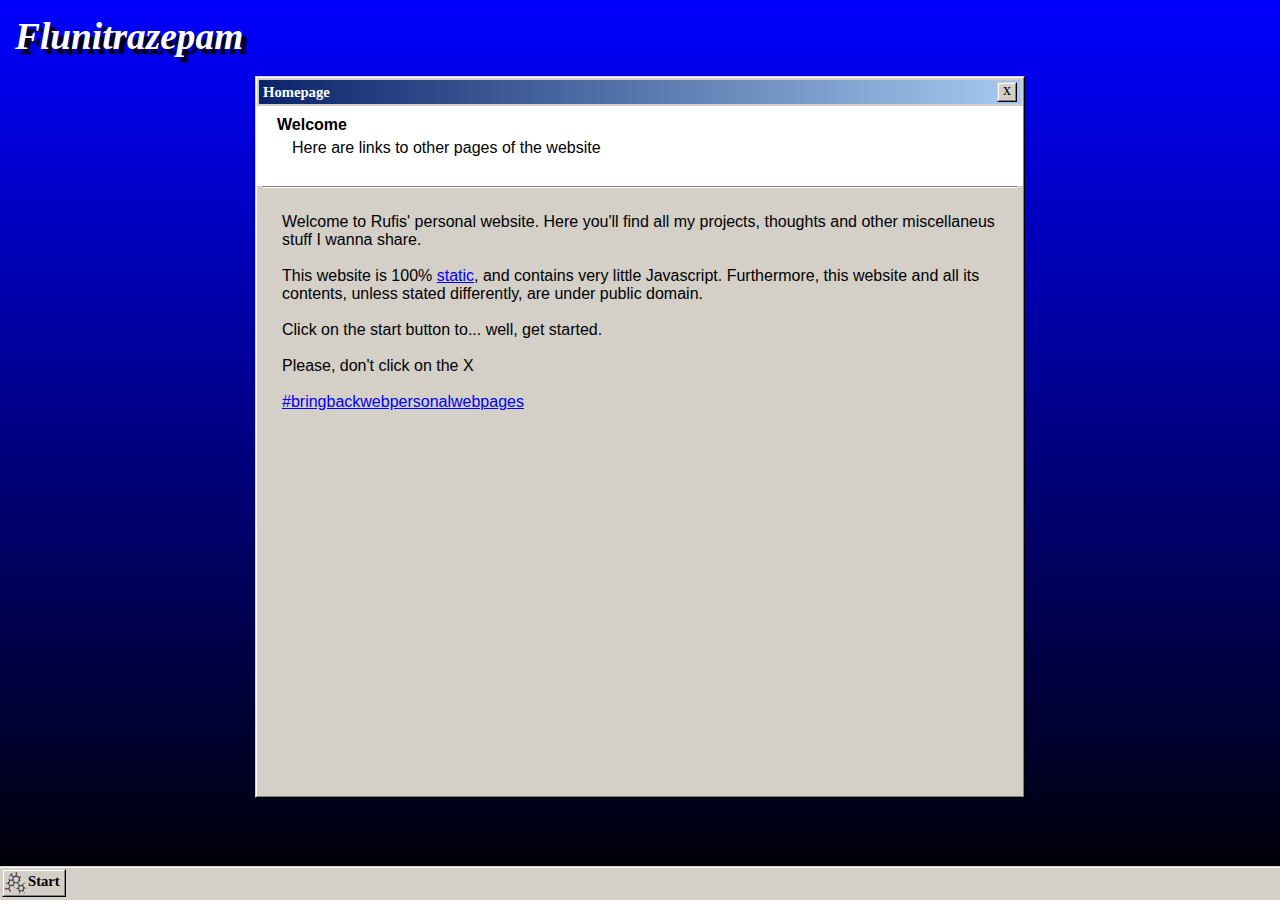
<file: index.html>
<!DOCTYPE html>
<html lang="it">
	<head>
		<meta charset="utf-8" />
		<title>Flunitrazepam</title>
		<link rel="stylesheet" type="text/css" href="/styles/stylesheet.css" />
		<link rel="stylesheet" type="text/css" href="/styles/portrait.css" />
		<link rel="icon" href="/img/favicon.png">
	</head>
	<body>
		<div class="main-container">
			<div class="header">
				<h1 class="title"><a href="/index.html">Flunitrazepam</a></h1>
			</div>
			<div class="window borderout vflex">
				<div class="borderin vflex">

					<div class="titlebar">
						<b class="title">Homepage</b>
						<div class="borderout x-button-pad" onclick="window.location.href = 'https://www.youtube.com/watch?v=dQw4w9WgXcQ'">
							<div class="borderin x-button">
								<p class="x-button">x</p>
							</div>
						</div>
					</div>
					<div class="window-header">
						<b>Welcome</b>
							<p class="padding5-15">Here are links to other pages of the website</p>
					</div>
					<hr/>
					<div class="window-content padding25">
						<p>Welcome to Rufis' personal website. Here you'll find all my projects, thoughts and other miscellaneus stuff I wanna share.</p><br>
						<p>This website is 100% <a href="https://en.wikipedia.org/wiki/Static_web_page">static</a>, and contains very little Javascript.
							Furthermore, this website and all its contents, unless stated differently, are under public domain.</p><br>
						<p>Click on the start button to... well, get started.</p><br>
						<p>Please, don't click on the X</p><br>
						<p><a href="https://en.wikipedia.org/wiki/Personal_web_page">#bringbackwebpersonalwebpages</a></p>
					</div>
				</div>
			</div>
			<div class="start-border">
				<div class="start-bar hflex">
					<div class="borderout" onclick="document.getElementById('start-menu').hidden = !document.getElementById('start-menu').hidden;">
						<div class="borderin hflex" style="height: unset; cursor: pointer;">
							<img src="/img/flunitrazepam.png" alt="flunitrazepam" class="start-img">
							<b class="start-text">Start</b>
						</div>
					</div>
				</div>
			</div>
		</div>

		<div id="start-menu" hidden>
			<div class="borderout" style="height: 100%;">
				<div class="borderin hflex">
					<img src="/img/StartMenu.png" alt="windows 2000" style="float: left; flex-grow: 0;">
					<div class="vflex" style="height: 100%; width: 100%;">
						<div class="menu-elem" onclick="window.location.href = '/articles.html'">
							<img src="/img/articles.png" alt="articles">
							<p>Articles</p>
						</div>
						<div class="menu-elem" onclick="window.location.href = '/dump.html'">
							<img src="/img/dump.png" alt="dump">
							<p>Brain Dump</p>
						</div>
						<div class="menu-elem" onclick="window.location.href = '/feeds.html'">
							<img src="/img/feed.png" alt="feed">
							<p>Feeds</p>
						</div>
						<div class="menu-elem" onclick="window.location.href = '/about.html'">
							<img src="/img/lenny.gif" alt="me">
							<p>About Me</p>
						</div>
						<div class="menu-elem elem-dis">
							<img src="/img/home.png" alt="home">
							<p>Homepage</p>
						</div>
					</div>
				</div>
			</div>
		</div>

	</body>
</html>
</file>
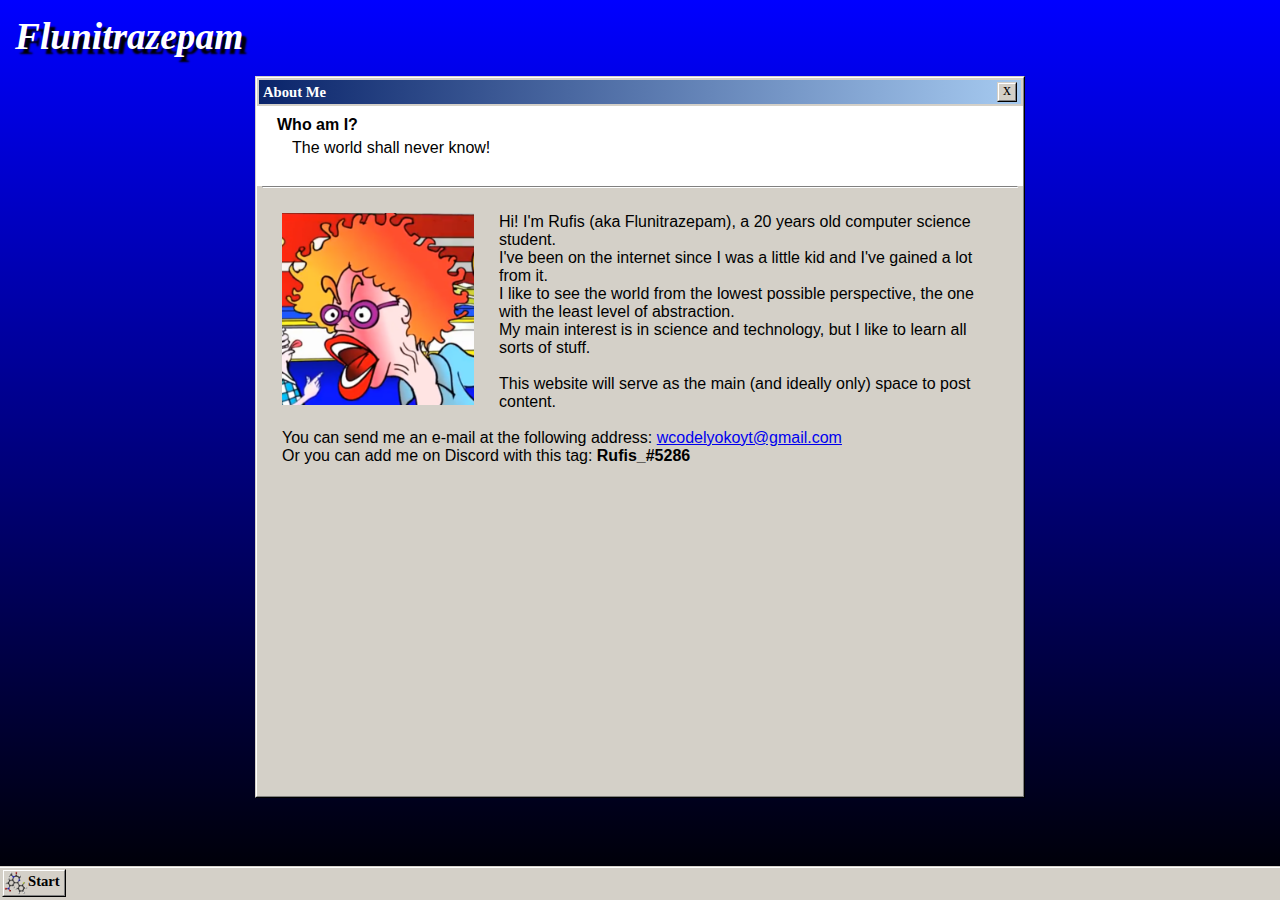
<file: about.html>
<!DOCTYPE html>
<html lang="it">
	<head>
		<meta charset="utf-8" />
		<title>Flunitrazepam</title>
		<link rel="stylesheet" type="text/css" href="/styles/stylesheet.css" />
		<link rel="stylesheet" type="text/css" href="/styles/portrait.css" />
		<link rel="icon" href="/img/favicon.png">
	</head>
	<body>
		<div class="main-container">
			<div class="header">
				<h1 class="title"><a href="/index.html">Flunitrazepam</a></h1>
			</div>
			<div class="window borderout vflex">
				<div class="borderin vflex">

					<div class="titlebar">
						<b class="title">About Me</b>
						<div class="borderout x-button-pad" onclick="window.location.href = 'https://www.youtube.com/watch?v=kuNixp-wvWM'">
							<div class="borderin x-button">
								<p class="x-button">x</p>
							</div>
						</div>
					</div>
					<div class="window-header">
						<b>Who am I?</b>
							<p class="padding5-15">The world shall never know!</p>
					</div>
					<hr/>
					<div class="window-content padding25">
						<img src="/img/me.png" alt="me" width="192" height="192" style="float: left; padding-right: 25px;">
						<p>Hi! I'm Rufis (aka Flunitrazepam), a 20 years old computer science student.</p>
						<p>I've been on the internet since I was a little kid and I've gained a lot from it.</p>
						<p>I like to see the world from the lowest possible perspective, the one with the least level of abstraction.</p>
						<p>My main interest is in science and technology, but I like to learn all sorts of stuff.</p>
						<br>
						<p>This website will serve as the main (and ideally only) space to post content.</p>
						<br>
						<p>You can send me an e-mail at the following address: <a href="mailto:wcodelyokoyt@gmail.com">wcodelyokoyt@gmail.com</a></p>
						<p>Or you can add me on Discord with this tag: <b>Rufis_#5286</b></p>
					</div>
				</div>
			</div>
			<div class="start-border">
				<div class="start-bar hflex">
					<div class="borderout" onclick="document.getElementById('start-menu').hidden = !document.getElementById('start-menu').hidden;">
						<div class="borderin hflex" style="height: unset; cursor: pointer;">
							<img src="/img/flunitrazepam.png" alt="flunitrazepam" class="start-img">
							<b class="start-text">Start</b>
						</div>
					</div>
				</div>
			</div>
		</div>

		<div id="start-menu" hidden>
			<div class="borderout" style="height: 100%;">
				<div class="borderin hflex">
					<img src="/img/StartMenu.png" alt="windows 2000" style="float: left; flex-grow: 0;">
					<div class="vflex" style="height: 100%; width: 100%;">
						<div class="menu-elem" onclick="window.location.href = '/articles.html'">
							<img src="/img/articles.png" alt="articles">
							<p>Articles</p>
						</div>
						<div class="menu-elem" onclick="window.location.href = '/dump.html'">
							<img src="/img/dump.png" alt="dump">
							<p>Brain Dump</p>
						</div>
						<div class="menu-elem" onclick="window.location.href = '/feeds.html'">
							<img src="/img/feed.png" alt="feed">
							<p>Feeds</p>
						</div>
						<div class="menu-elem elem-dis">
							<img src="/img/lenny.gif" alt="me">
							<p>About Me</p>
						</div>
						<div class="menu-elem" onclick="window.location.href = '/index.html'">
							<img src="/img/home.png" alt="home">
							<p>Homepage</p>
						</div>
					</div>
				</div>
			</div>
		</div>

	</body>
</html>
</file>
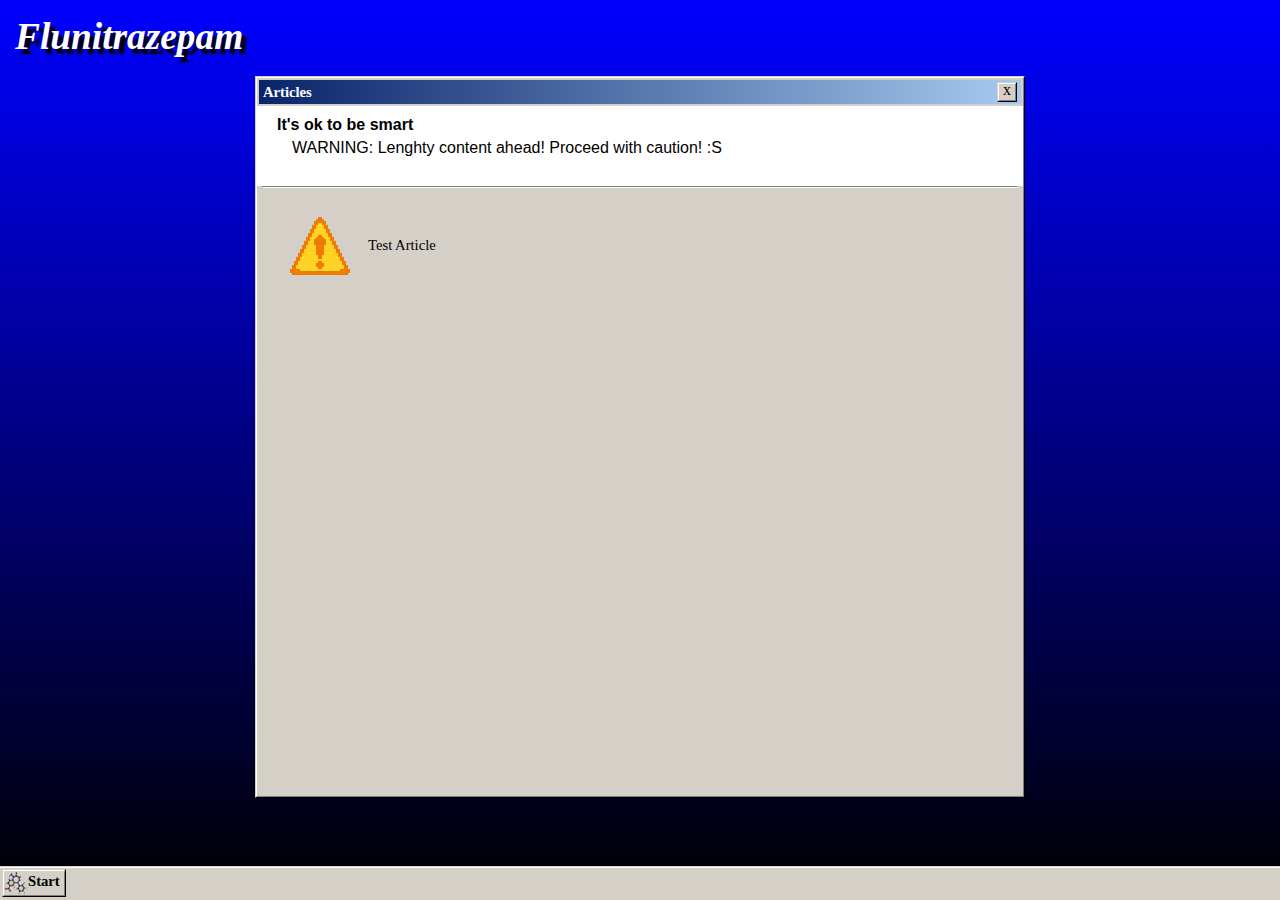
<file: articles.html>
<!DOCTYPE html>
<html lang="it">
	<head>
		<meta charset="utf-8" />
		<title>Flunitrazepam</title>
		<link rel="stylesheet" type="text/css" href="/styles/stylesheet.css" />
		<link rel="stylesheet" type="text/css" href="/styles/portrait.css" />
		<link rel="icon" href="/img/favicon.png">
	</head>
	<body>
		<div class="main-container">
			<div class="header">
				<h1 class="title"><a href="/index.html">Flunitrazepam</a></h1>
			</div>
			<div class="window borderout vflex">
				<div class="borderin vflex">

					<div class="titlebar">
						<b class="title">Articles</b>
						<div class="borderout x-button-pad" onclick="window.location.href = 'https://www.youtube.com/watch?v=8qG4TZsNn9M'">
							<div class="borderin x-button">
								<p class="x-button">x</p>
							</div>
						</div>
					</div>
					<div class="window-header">
						<b>It's ok to be smart</b>
							<p class="padding5-15">WARNING: Lenghty content ahead! Proceed with caution! :S</p>
					</div>
					<hr/>
					<div class="window-content padding25">
						<a href="/articles/test.html">
							<div class="menu-elem">
								<img src="/img/warn.png" alt="warn">
								<p>Test Article</p>
							</div>
						</a>
					</div>
				</div>
			</div>
			<div class="start-border">
				<div class="start-bar hflex">
					<div id="start-btn" class="borderout" onclick="document.getElementById('start-menu').hidden = !document.getElementById('start-menu').hidden;">
						<div class="borderin hflex" style="height: unset; cursor: pointer;">
							<img src="/img/flunitrazepam.png" alt="flunitrazepam" class="start-img">
							<b class="start-text">Start</b>
						</div>
					</div>
				</div>
			</div>
		</div>

		<div id="start-menu" hidden>
			<div class="borderout" style="height: 100%;">
				<div class="borderin hflex">
					<img src="/img/StartMenu.png" alt="windows 2000" style="float: left; flex-grow: 0;">
					<div class="vflex" style="height: 100%; width: 100%;">
						<div class="menu-elem elem-dis">
							<img src="/img/articles.png" alt="articles">
							<p>Articles</p>
						</div>
						<div class="menu-elem" onclick="window.location.href = '/dump.html'">
							<img src="/img/dump.png" alt="dump">
							<p>Brain Dump</p>
						</div>
						<div class="menu-elem" onclick="window.location.href = '/feeds.html'">
							<img src="/img/feed.png" alt="feed">
							<p>Feeds</p>
						</div>
						<div class="menu-elem" onclick="window.location.href = '/about.html'">
							<img src="/img/lenny.gif" alt="me">
							<p>About Me</p>
						</div>
						<div class="menu-elem" onclick="window.location.href = '/index.html'">
							<img src="/img/home.png" alt="home">
							<p>Homepage</p>
						</div>
					</div>
				</div>
			</div>
		</div>

	</body>
</html>
</file>
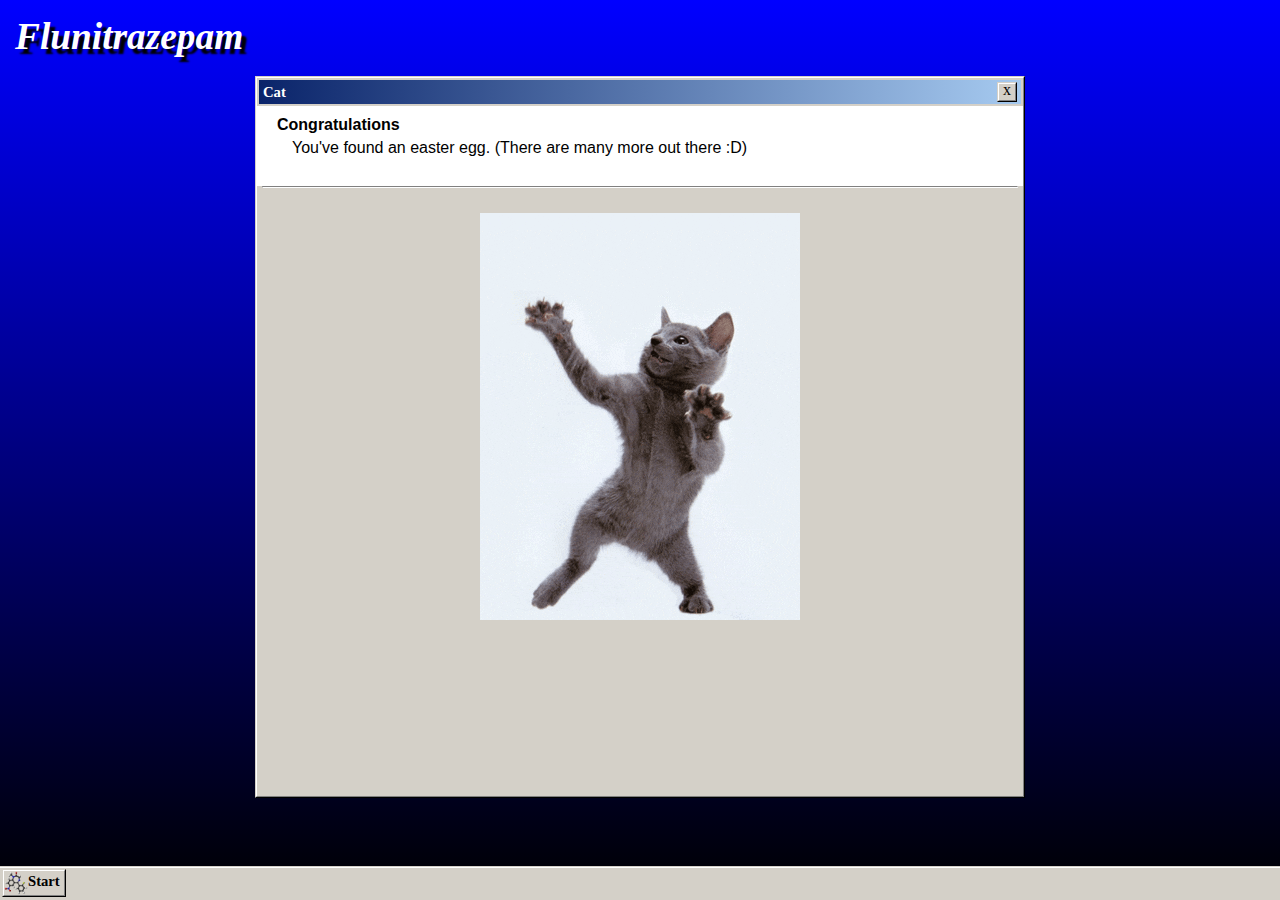
<file: cat.html>
<!DOCTYPE html>
<html lang="it">
	<head>
		<meta charset="utf-8" />
		<title>Flunitrazepam</title>
		<link rel="stylesheet" type="text/css" href="styles/stylesheet.css" />
		<link rel="stylesheet" type="text/css" href="/styles/portrait.css" />
		<link rel="icon" href="/img/favicon.png">
	</head>
	<body>
		<div class="main-container">
			<div class="header">
				<h1 class="title"><a href="/index.html">Flunitrazepam</a></h1>
			</div>
			<div class="window borderout vflex">
				<div class="borderin vflex">

					<div class="titlebar">
						<b class="title">Cat</b>
						<div class="borderout x-button-pad" onclick="window.location.href = 'https://www.youtube.com/watch?v=A_6wm8HVaVY'">
							<div class="borderin x-button">
								<p class="x-button">x</p>
							</div>
						</div>
					</div>
					<div class="window-header">
						<b>Congratulations</b>
							<p class="padding5-15">You've found an easter egg. (There are many more out there :D)</p>
					</div>
					<hr/>
					<div class="window-content padding25">
						<div><img src="/img/dancingCat.gif" alt="cat" style=" display:block; margin: auto;"></div>
					</div>
				</div>
			</div>
			<div class="start-border">
				<div class="start-bar hflex">
					<div class="borderout" onclick="document.getElementById('start-menu').hidden = !document.getElementById('start-menu').hidden;">
						<div class="borderin hflex" style="height: unset; cursor: pointer;">
							<img src="/img/flunitrazepam.png" alt="flunitrazepam" class="start-img">
							<b class="start-text">Start</b>
						</div>
					</div>
				</div>
			</div>
		</div>

		<div id="start-menu" hidden>
			<div class="borderout" style="height: 100%;">
				<div class="borderin hflex">
					<img src="/img/StartMenu.png" alt="windows 2000" style="float: left; flex-grow: 0;">
					<div class="vflex" style="height: 100%; width: 100%;">
						<div class="menu-elem" onclick="window.location.href = '/articles.html'">
							<img src="/img/articles.png" alt="aritcles">
							<p>Articles</p>
						</div>
						<div class="menu-elem" onclick="window.location.href = '/dump.html'">
							<img src="/img/dump.png" alt="dump">
							<p>Brain Dump</p>
						</div>
						<div class="menu-elem" onclick="window.location.href = '/feeds.html'">
							<img src="/img/feed.png" alt="feed">
							<p>Feeds</p>
						</div>
						<div class="menu-elem" onclick="window.location.href = '/about.html'">
							<img src="/img/lenny.gif" alt="me">
							<p>About Me</p>
						</div>
						<div class="menu-elem" onclick="window.location.href = '/index.html'">
							<img src="/img/home.png" alt="home">
							<p>Homepage</p>
						</div>
					</div>
				</div>
			</div>
		</div>

	</body>
</html>
</file>
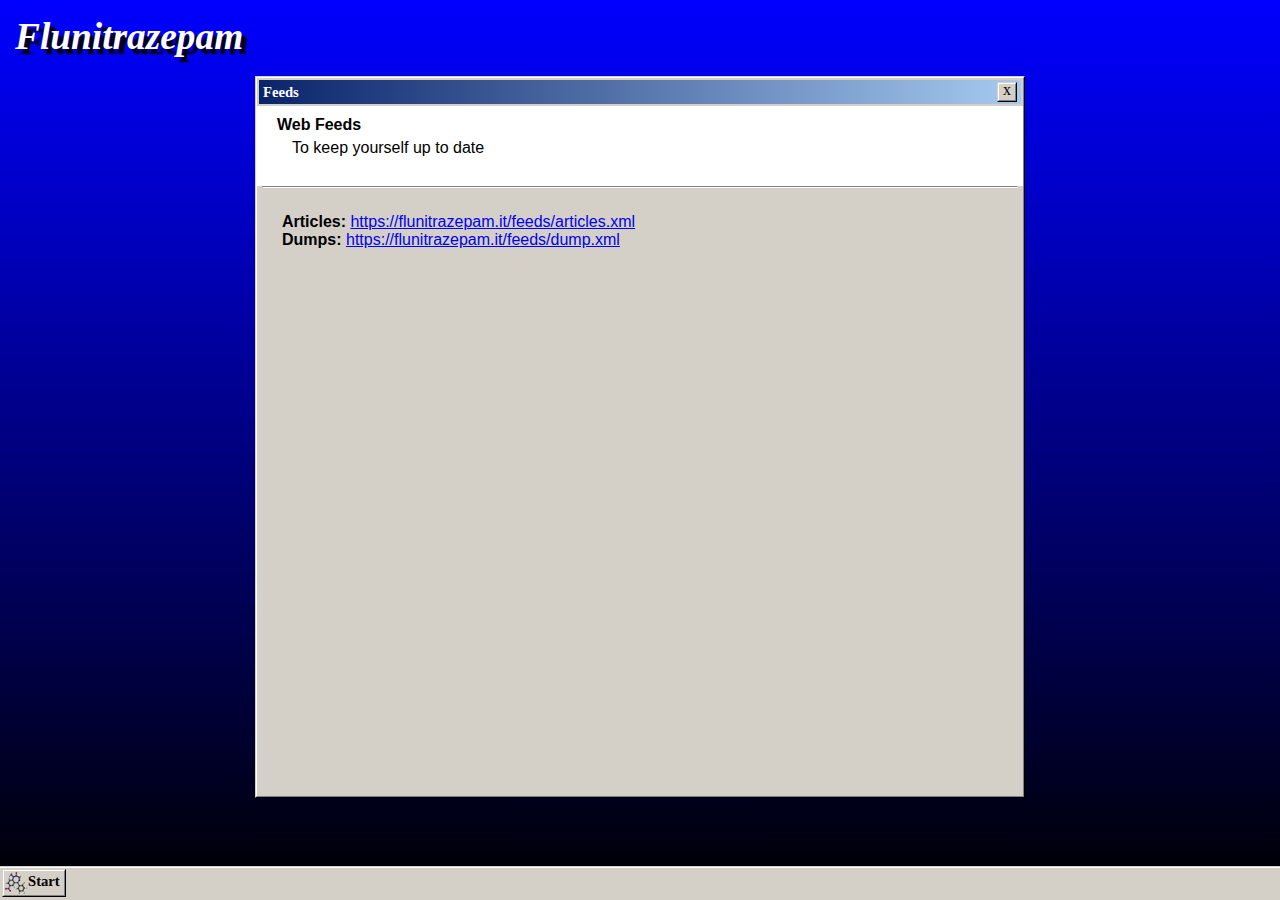
<file: feeds.html>
<!DOCTYPE html>
<html lang="it">
	<head>
		<meta charset="utf-8" />
		<title>Flunitrazepam</title>
		<link rel="stylesheet" type="text/css" href="/styles/stylesheet.css" />
		<link rel="stylesheet" type="text/css" href="/styles/portrait.css" />
		<link rel="icon" href="/img/favicon.png">
	</head>
	<body>
		<div class="main-container">
			<div class="header">
				<h1 class="title"><a href="/index.html">Flunitrazepam</a></h1>
			</div>
			<div class="window borderout vflex">
				<div class="borderin vflex">

					<div class="titlebar">
						<b class="title">Feeds</b>
						<div class="borderout x-button-pad" onclick="window.location.href = 'https://www.youtube.com/watch?v=LACbVhgtx9I'">
							<div class="borderin x-button">
								<p class="x-button">x</p>
							</div>
						</div>
					</div>
					<div class="window-header">
						<b>Web Feeds</b>
							<p class="padding5-15">To keep yourself up to date</p>
					</div>
					<hr/>
					<div class="window-content padding25">
						<b>Articles: </b><a href="https://flunitrazepam.it/feeds/articles.xml">https://flunitrazepam.it/feeds/articles.xml</a><br>
						<b>Dumps: </b><a href="https://flunitrazepam.it/feeds/dump.xml">https://flunitrazepam.it/feeds/dump.xml</a>
					</div>
				</div>
			</div>
			<div class="start-border">
				<div class="start-bar hflex">
					<div class="borderout" onclick="document.getElementById('start-menu').hidden = !document.getElementById('start-menu').hidden;">
						<div class="borderin hflex" style="height: unset; cursor: pointer;">
							<img src="/img/flunitrazepam.png" alt="flunitrazepam" class="start-img">
							<b class="start-text">Start</b>
						</div>
					</div>
				</div>
			</div>
		</div>

		<div id="start-menu" hidden>
			<div class="borderout" style="height: 100%;">
				<div class="borderin hflex">
					<img src="/img/StartMenu.png" alt="windows 2000" style="float: left; flex-grow: 0;">
					<div class="vflex" style="height: 100%; width: 100%;">
						<div class="menu-elem" onclick="window.location.href = '/articles.html'">
							<img src="/img/articles.png" alt="articles">
							<p>Articles</p>
						</div>
						<div class="menu-elem" onclick="window.location.href = '/dump.html'">
							<img src="/img/dump.png" alt="dump">
							<p>Brain Dump</p>
						</div>
						<div class="menu-elem elem-dis">
							<img src="/img/feed.png" alt="feed">
							<p>Feeds</p>
						</div>
						<div class="menu-elem" onclick="window.location.href = '/about.html'">
							<img src="/img/lenny.gif" alt="me">
							<p>About Me</p>
						</div>
						<div class="menu-elem">
							<img src="/img/home.png" alt="home" onclick="window.location.href = '/index.html'">
							<p>Homepage</p>
						</div>
					</div>
				</div>
			</div>
		</div>

	</body>
</html>
</file>
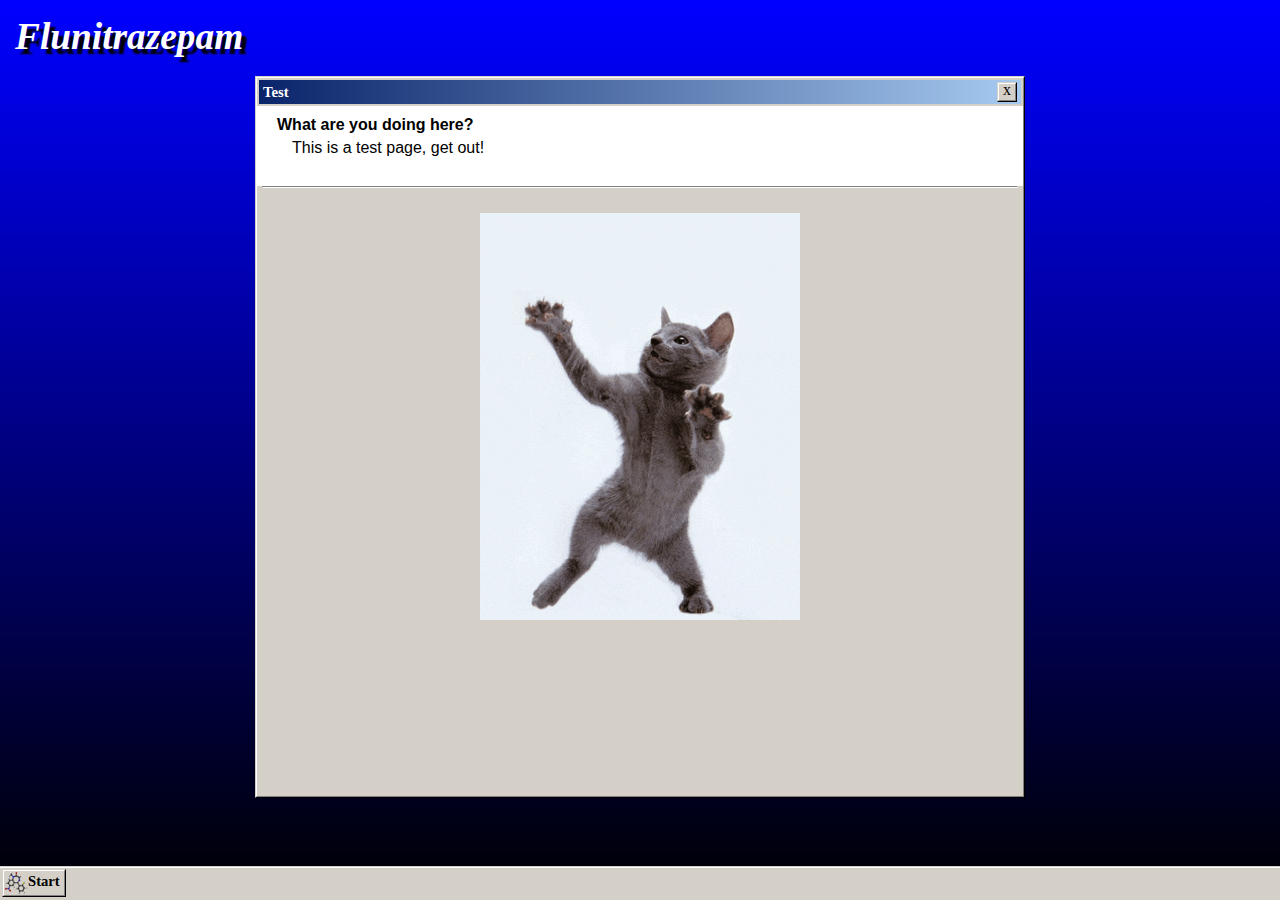
<file: articles/test.html>
<!DOCTYPE html>
<html lang="it">
	<head>
		<meta charset="utf-8" />
		<title>Flunitrazepam</title>
		<link rel="stylesheet" type="text/css" href="/styles/stylesheet.css" />
		<link rel="stylesheet" type="text/css" href="/styles/portrait.css" />
		<link rel="icon" href="/img/favicon.png">
	</head>
	<body>
		<div class="main-container">
			<div class="header">
				<h1 class="title"><a href="/index.html">Flunitrazepam</a></h1>
			</div>
			<div class="window borderout vflex">
				<div class="borderin vflex">

					<div class="titlebar">
						<b class="title">Test</b>
						<div class="borderout x-button-pad" onclick="window.location.href = 'https://www.youtube.com/watch?v=rp8hvyjZWHs'">
							<div class="borderin x-button">
								<p class="x-button">x</p>
							</div>
						</div>
					</div>
					<div class="window-header">
						<b>What are you doing here?</b>
							<p class="padding5-15">This is a test page, get out!</p>
					</div>
					<hr/>
					<div class="window-content padding25">
						<div><img src="/img/dancingCat.gif" alt="cat" style=" display:block; margin: auto;"></div>
					</div>
				</div>
			</div>
			<div class="start-border">
				<div class="start-bar hflex">
					<div class="borderout" onclick="document.getElementById('start-menu').hidden = !document.getElementById('start-menu').hidden;">
						<div class="borderin hflex" style="height: unset; cursor: pointer;">
							<img src="/img/flunitrazepam.png" alt="flunitrazepam" class="start-img">
							<b class="start-text">Start</b>
						</div>
					</div>
				</div>
			</div>
		</div>

		<div id="start-menu" hidden>
			<div class="borderout" style="height: 100%;">
				<div class="borderin hflex">
					<img src="/img/StartMenu.png" alt="windows 2000" style="float: left; flex-grow: 0;">
					<div class="vflex" style="height: 100%; width: 100%;">
						<div class="menu-elem" onclick="window.location.href = '/articles.html'">
							<img src="/img/articles.png" alt="aritcles">
							<p>Articles</p>
						</div>
						<div class="menu-elem" onclick="window.location.href = '/dump.html'">
							<img src="/img/dump.png" alt="dump">
							<p>Brain Dump</p>
						</div>
						<div class="menu-elem" onclick="window.location.href = '/feeds.html'">
							<img src="/img/feed.png" alt="feed">
							<p>Feeds</p>
						</div>
						<div class="menu-elem" onclick="window.location.href = '/about.html'">
							<img src="/img/lenny.gif" alt="me">
							<p>About Me</p>
						</div>
						<div class="menu-elem" onclick="window.location.href = '/index.html'">
							<img src="/img/home.png" alt="home">
							<p>Homepage</p>
						</div>
					</div>
				</div>
			</div>
		</div>

	</body>
</html>
</file>
<file: styles/stylesheet.css>
* {
	margin: 0;
	padding: 0;
}

.title>a:any-link {
	color: white;
	text-decoration: none;
}

html, body {
	width: 100%;
	height: 100%;
}

body {
	background: linear-gradient(to bottom, #0000ff, #000000 )  no-repeat center fixed;
}

.main-container {
	height: 100%;
	display: flex;
	flex-direction: column;
}

h1.title {
	color: white;
	font-style: italic;
	font-size: 28pt;
	text-shadow: 5px 5px 2px #000000;
}

div.header {
	line-height: 56pt;
	padding-left: 15px;
	height: 7%;
}

div.borderout {
	border-top: 1px solid #d4d0c8;
	border-left: 1px solid #d4d0c8;
	border-bottom: 1px solid black;
	border-right: 1px solid black;
}

div.borderin {
	border-top: 1px solid #ffffff;
	border-left: 1px solid #ffffff;
	border-bottom: 1px solid #808080;
	border-right: 1px solid #808080;
	height: 100%;
}

div.window {
	background-color: rgb(212, 208, 200);
	width: 50%;
	height: 80%;
	margin: auto;
	margin-top: 1%;
	font-family: 'Segoe UI', Tahoma, Geneva, Verdana, sans-serif;
	font-size: 12pt;
}

@media only screen and (max-width: 1500px) {
	div.window {
		width: 60%;
	}
	@media only screen and (max-width: 1000px) {
		div.window {
			width: 80%;
		}
	}
}

div.titlebar {
	margin: 2px;
	background-image: linear-gradient(to right, #0a246a, #a6caf0);
	height: 24px;
	color: white;
	font-family: Tahoma;
	font-size: 11pt;
	padding-right: 4px;
	display: flex;
	justify-content: space-between;
	align-items: center;
}

div.titlebar>b.title {
	line-height: 24px;
	margin-left: 4px;
}

div.x-button {
	background-color: rgb(212, 208, 200);
	height: 16px;
	width: 16px;
	color: black;
	text-align: center;
	font-size: 12pt;
	cursor: pointer;
}

p.x-button {
	margin-top: -3px;
}

div.window-header {
	background-color: white;
	height:70px;
	padding: 10px 0 0 20px;
	flex-shrink: 0;
}

hr {
	border-top: 1px solid #808080;
	border-bottom: 1px solid white;
	margin: 0 5px 0 5px
}

div.window-content {
	height: 100%;
	overflow-y: auto; 
	margin-bottom: 1px;
}

.vflex {
	display: flex;
	flex-direction: column;
}

.hflex {
	display: flex;
	flex-direction: row;
}

.padding5-15 {
	padding: 5px 0 0 15px;
}

.padding25 {
	padding: 25px;
}

div.start-border {
	width: 100%;
	border-top: 1px solid #d4d0c8;
	flex-shrink: 0;
	z-index: 1;
}

div.start-bar {
	border-top: 1px solid #FFFFFF;
	background-color: #d4d0c8;
	padding: 1px 0px 3px 1px;
	vertical-align: middle;
	font-family: Tahoma;
	font-size: 11pt;
	padding-left: 2px;
}

img.start-img {
	width: 24px;
	height: 24px;
}

b.start-text {
	padding: 2px 4px 0 0;
}

div#start-menu {
	position: absolute;
	bottom: 34px;
	width: 300px;
	height: 400px;
	background-color: #d4d0c8;
}

div.menu-elem {
	width: 100%;
	background-color: #d4d0c8;
	color: black;
	cursor: pointer;
}

div.menu-elem:hover {
	background-color: #0a246a;
	color: white;
}

div.menu-elem>img {
	float: left;
	margin: 1px;
	padding: 0 15px 0 5px;
	height: 64px;
	width: 64px;
}

div.menu-elem>p {
	font-family: Tahoma;
	font-size: 11pt;
	line-height: 64px;
}

div.elem-dis {
	cursor: default;
}

div.elem-dis:hover {
	background-color: #808080;
	color: white;
}

div.elem-dis>img {
	filter:grayscale(100%);
}

div.dump {
	border-top: 1px solid gray;
	display: flex;
	padding: 2px;
	width: 100%;
	background-color: #d4d0c8;
	color: black;
	min-height: 50px;
}

div.dump[id="1"] {
	border-bottom: 1px solid gray;
}

div.dump:hover {
	background-color: #0a246a;
	color: white;
}

img.square-img {
	width: 128px;
	height: 128px;
}

div.dump>img {
	float: left;
	border: 1px dashed black;
}

div.dump>p
{	
	margin: 15px;
}

@keyframes blink-green {
	50% {background-color: limegreen; color:black;}
}

div.dump:target
{
	animation: blink-green 1s 3 step-start;
}

a:any-link>div{
    display:inline-block;
	color: initial;
	cursor: default;
	text-decoration: none;
}

a:any-link p{
    display:inline-block;
}
</file>
<file: styles/portrait.css>
@media only screen and (orientation: portrait) {
	h1.title {
		font-size: 36pt;
		text-shadow: 10px 10px 4px #000000;
	}
	
	div.header {
		line-height: 72pt;
		padding-left: 30px;
		padding-top: 10px;
		height: 7%;
	}
	
	div.titlebar {
		margin: 4px;
		padding: 0 8px 0 8px;
		height: 64px;
		font-size: 24pt;
	}

	div.x-button {
		height: 32px;
		width: 32px;
		font-size: 28pt;
	}

	p.x-button {
		margin-top: -8px;
	}	

	div.window {
		margin-top: 20px;
		font-size: 16pt;
	}

	div.window-header {
		height: 100px;
		padding: 30px 0 0 40px;
	}

	img.start-img {
		width: 64px;
		height: 64px;
	}

	b.start-text {
		padding: 16px 4px 0 0;
		font-size: 24pt;
	}
	div.menu-elem {
		height: 100px;
	}
	
	div#start-menu {
		bottom: 74px;
		width: 600px;
		height: 800px;
	}
	
	div.menu-elem>img {
		padding: 0 30px 0 10px;
		height: 96px;
		width: 96px;
	}
	
	div.menu-elem>p {
		font-family: Tahoma;
		font-size: 24pt;
		line-height: 96px;
	}
}
</file>
